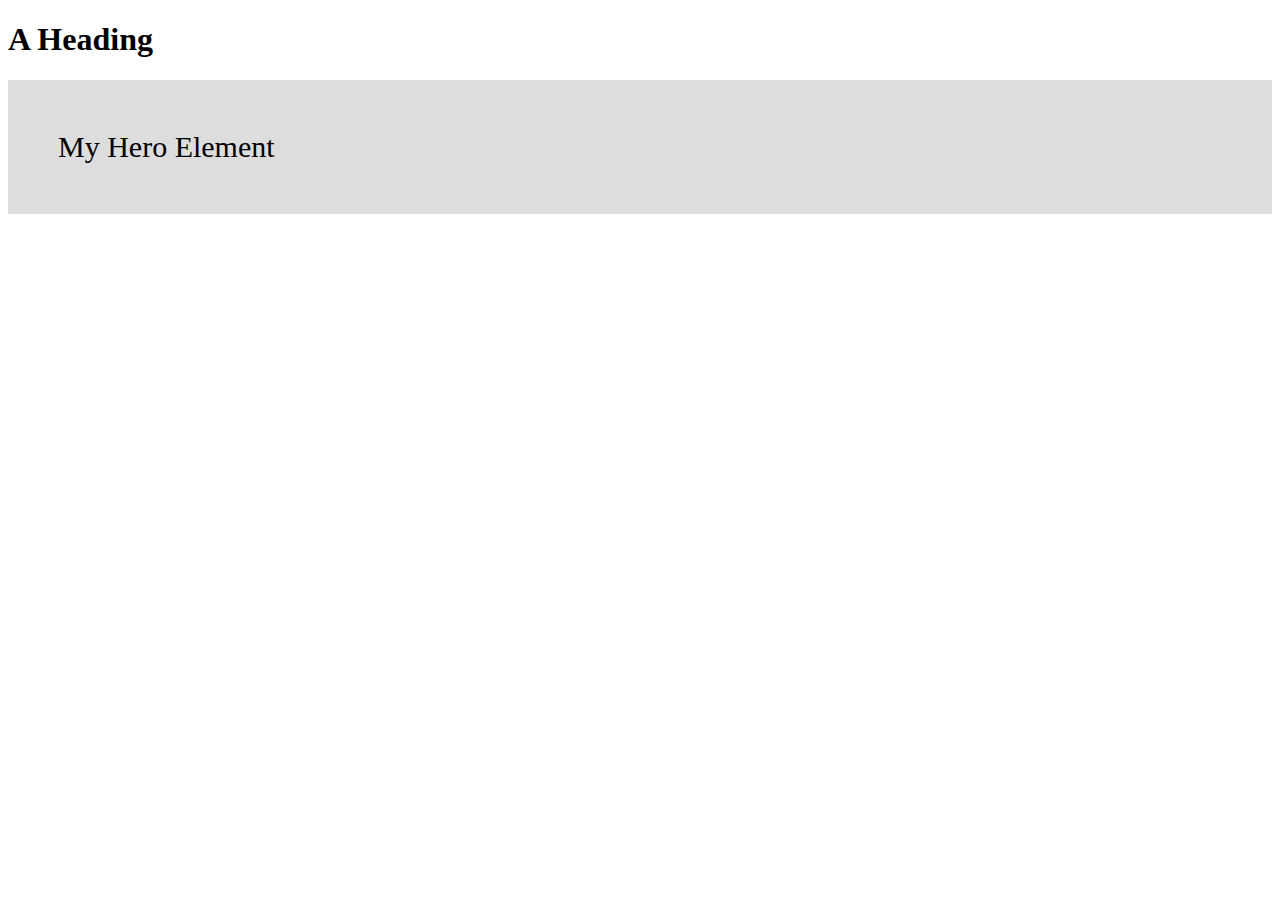
<file: HTMLSandBox/HTMLSandBox/HTML/createElement.html>
﻿<!DOCTYPE html>
<html>
<head>
   <script>document.createElement("myHero")</script>
   <style>
      myHero {
         display: block;
         background-color: #dddddd;
         padding: 50px;
         font-size: 30px;
      }
   </style>
</head>
<body>

   <h1>A Heading</h1>
   <myHero>My Hero Element</myHero>

</body>
</html>
</file>
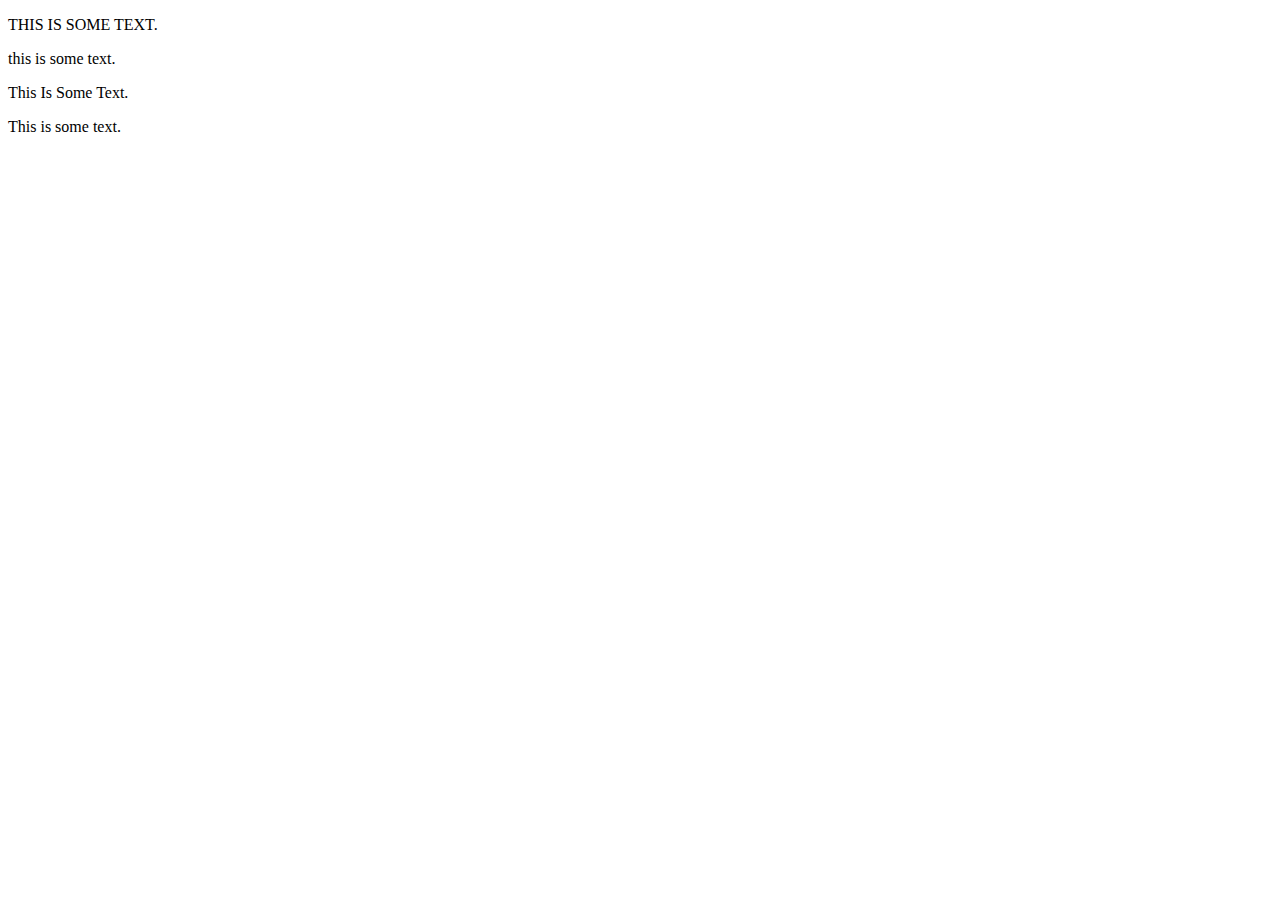
<file: HTMLSandBox/HTMLSandBox/HTML/Text-transform.html>
﻿<!DOCTYPE html>
<html>
<head>
   <link href="../HTMLStyle.css" rel="stylesheet" />
</head>
<body>

   <p class="uppercase">This is some text.</p>
   <p class="lowercase">This is some text.</p>
   <p class="capitalize">This is some text.</p>
   <p class="initial">This is some text.</p>

</body>
</html>
</file>
<file: HTMLSandBox/HTMLSandBox/HTMLStyle.css>
﻿body {
}

p.uppercase {
    text-transform: uppercase;
}

p.lowercase {
    text-transform: lowercase;
}

p.capitalize {
    text-transform: capitalize;
}

p.initial {
text-transform:initial;
}
</file>
